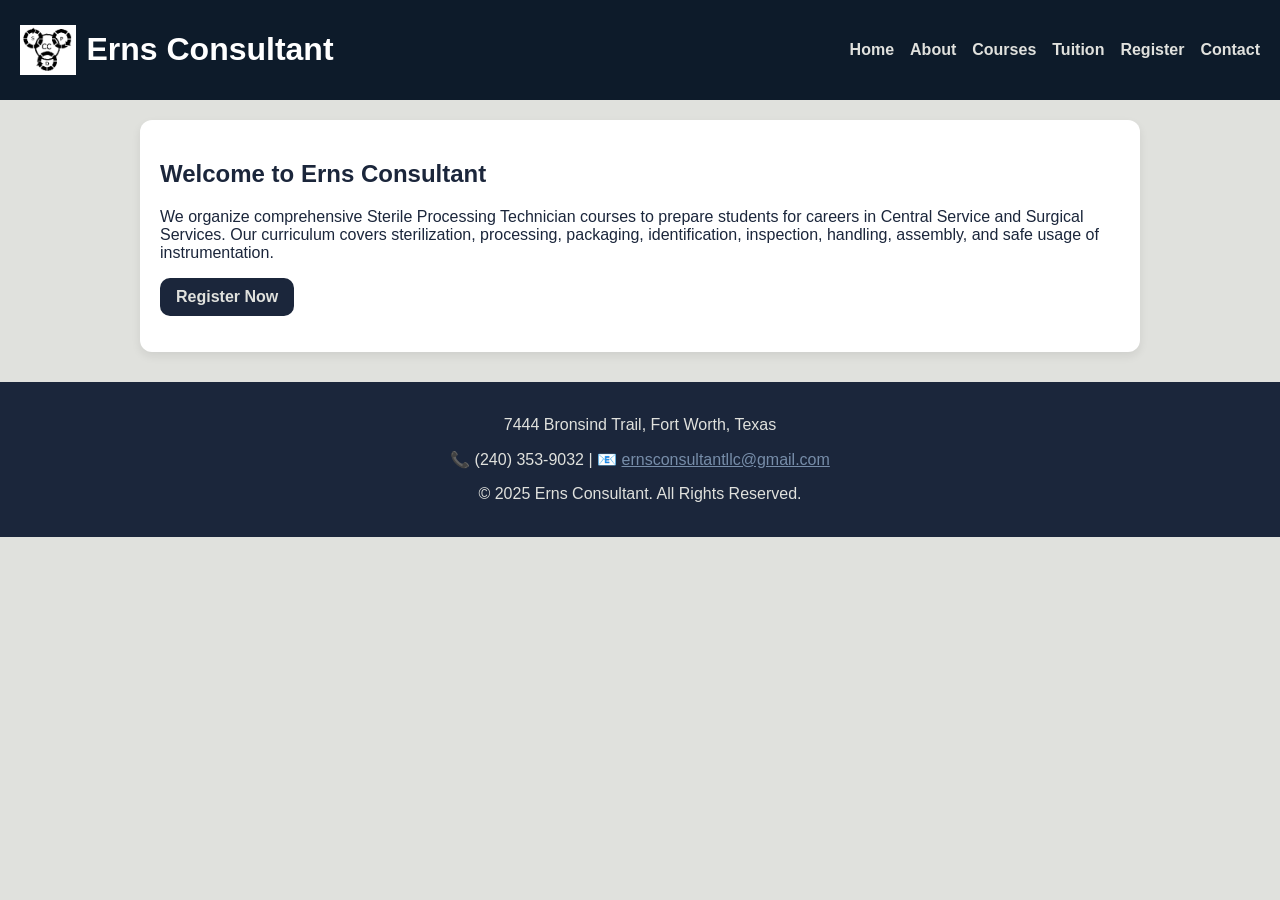
<file: index.html>
<!DOCTYPE html>
<html lang="en">
<head>
<meta charset="UTF-8" />
<meta name="viewport" content="width=device-width, initial-scale=1.0" />
<title>Home — Erns Consultant</title>
<link rel="stylesheet" href="styles.css" />
</head>
<body>

<header class="site-header">
  <div class="brand">
    <img src="logo.png" alt="Erns Consultant Logo" class="logo" />
    <h1>Erns Consultant</h1>
  </div>
  <input type="checkbox" id="nav-toggle" class="nav-toggle" aria-label="Toggle navigation" />
  <label for="nav-toggle" class="menu-icon">&#9776;</label>
  <nav class="navbar">
    <a href="index.html">Home</a>
    <a href="about.html">About</a>
    <a href="courses.html">Courses</a>
    <a href="tuition.html">Tuition</a>
    <a href="register.html">Register</a>
    <a href="contact.html">Contact</a>
  </nav>
</header>

<main>

<section>
  <h2>Welcome to Erns Consultant</h2>
  <p>We organize comprehensive Sterile Processing Technician courses to prepare students for careers in Central Service and Surgical Services. Our curriculum covers sterilization, processing, packaging, identification, inspection, handling, assembly, and safe usage of instrumentation.</p>
  <p><a class="btn-primary" href="register.html">Register Now</a></p>
</section>

</main>
<footer>
  <p>7444 Bronsind Trail, Fort Worth, Texas</p>
  <p>📞 (240) 353-9032 | 📧 <a href="mailto:ernsconsultantllc@gmail.com">ernsconsultantllc@gmail.com</a></p>
  <p>&copy; 2025 Erns Consultant. All Rights Reserved.</p>
</footer>
</body>
</html>
</file>
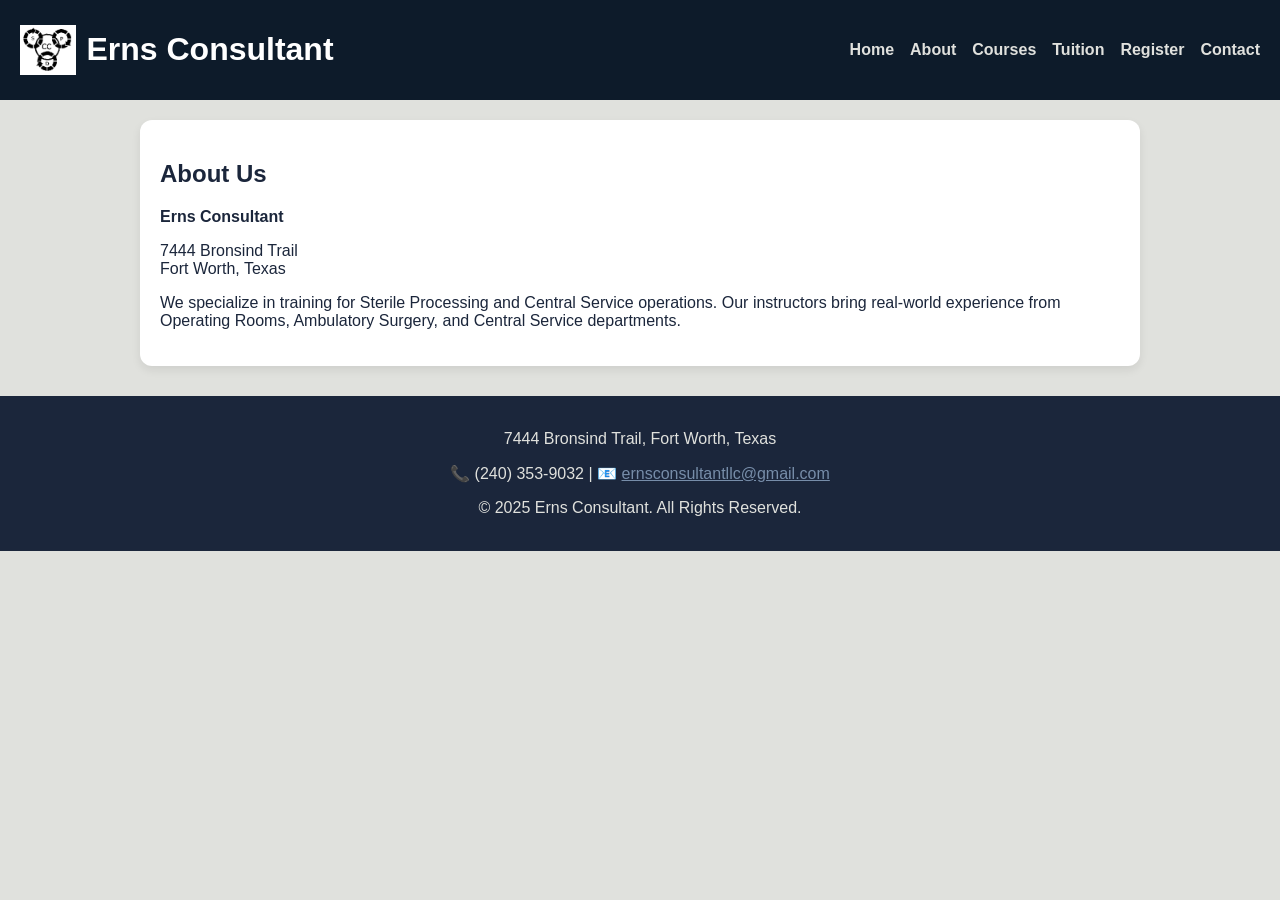
<file: about.html>
<!DOCTYPE html>
<html lang="en">
<head>
<meta charset="UTF-8" />
<meta name="viewport" content="width=device-width, initial-scale=1.0" />
<title>About — Erns Consultant</title>
<link rel="stylesheet" href="styles.css" />
</head>
<body>

<header class="site-header">
  <div class="brand">
    <img src="logo.png" alt="Erns Consultant Logo" class="logo" />
    <h1>Erns Consultant</h1>
  </div>
  <input type="checkbox" id="nav-toggle" class="nav-toggle" aria-label="Toggle navigation" />
  <label for="nav-toggle" class="menu-icon">&#9776;</label>
  <nav class="navbar">
    <a href="index.html">Home</a>
    <a href="about.html">About</a>
    <a href="courses.html">Courses</a>
    <a href="tuition.html">Tuition</a>
    <a href="register.html">Register</a>
    <a href="contact.html">Contact</a>
  </nav>
</header>

<main>

<section>
  <h2>About Us</h2>
  <p><strong>Erns Consultant</strong></p>
  <p>7444 Bronsind Trail<br/>Fort Worth, Texas</p>
  <p>We specialize in training for Sterile Processing and Central Service operations. Our instructors bring real-world experience from Operating Rooms, Ambulatory Surgery, and Central Service departments.</p>
</section>

</main>
<footer>
  <p>7444 Bronsind Trail, Fort Worth, Texas</p>
  <p>📞 (240) 353-9032 | 📧 <a href="mailto:ernsconsultantllc@gmail.com">ernsconsultantllc@gmail.com</a></p>
  <p>&copy; 2025 Erns Consultant. All Rights Reserved.</p>
</footer>
</body>
</html>
</file>
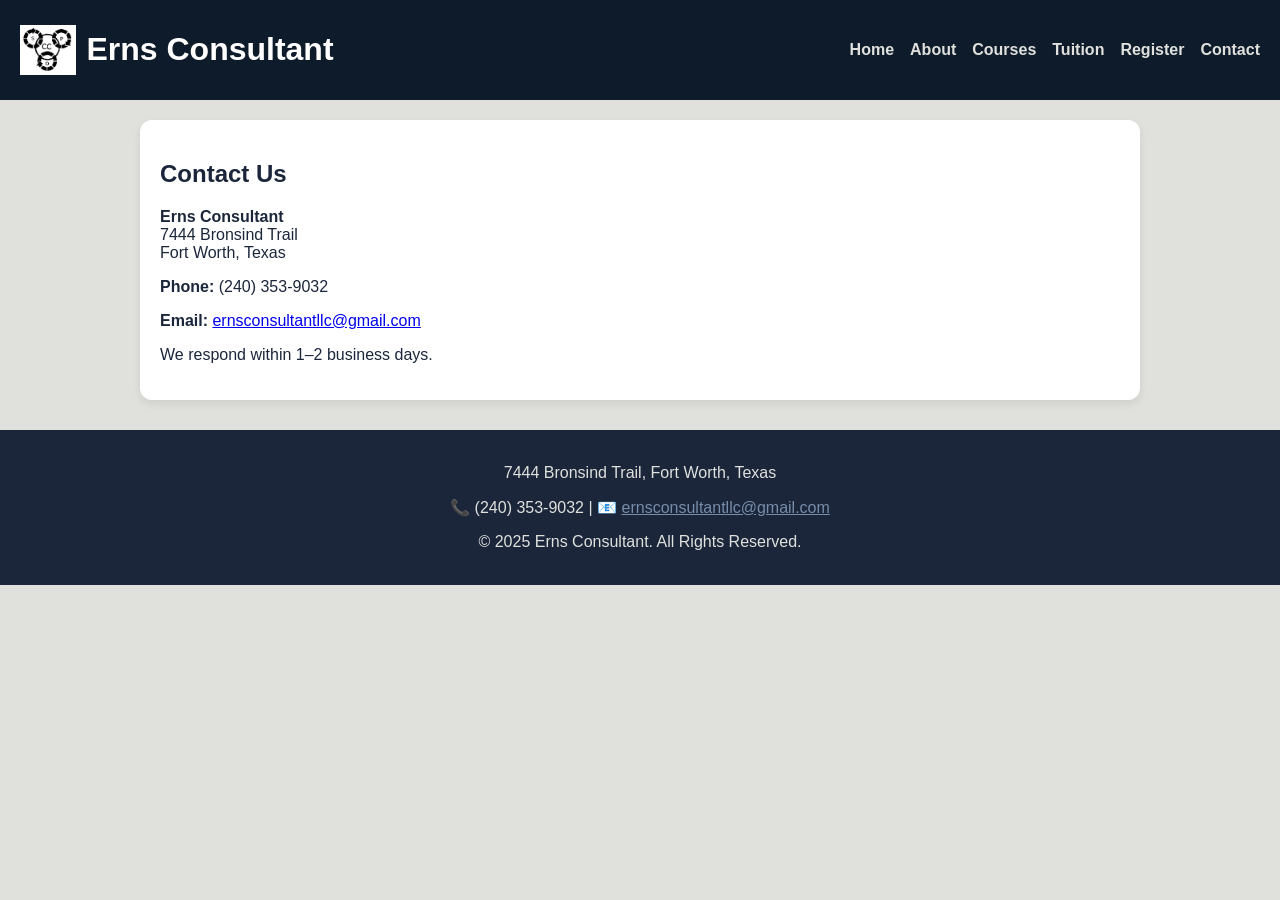
<file: contact.html>
<!DOCTYPE html>
<html lang="en">
<head>
<meta charset="UTF-8" />
<meta name="viewport" content="width=device-width, initial-scale=1.0" />
<title>Contact — Erns Consultant</title>
<link rel="stylesheet" href="styles.css" />
</head>
<body>

<header class="site-header">
  <div class="brand">
    <img src="logo.png" alt="Erns Consultant Logo" class="logo" />
    <h1>Erns Consultant</h1>
  </div>
  <input type="checkbox" id="nav-toggle" class="nav-toggle" aria-label="Toggle navigation" />
  <label for="nav-toggle" class="menu-icon">&#9776;</label>
  <nav class="navbar">
    <a href="index.html">Home</a>
    <a href="about.html">About</a>
    <a href="courses.html">Courses</a>
    <a href="tuition.html">Tuition</a>
    <a href="register.html">Register</a>
    <a href="contact.html">Contact</a>
  </nav>
</header>

<main>

<section>
  <h2>Contact Us</h2>
  <p><strong>Erns Consultant</strong><br/>7444 Bronsind Trail<br/>Fort Worth, Texas</p>
  <p><strong>Phone:</strong> (240) 353-9032</p>
  <p><strong>Email:</strong> <a href="mailto:ernsconsultantllc@gmail.com">ernsconsultantllc@gmail.com</a></p>
  <p>We respond within 1–2 business days.</p>
</section>

</main>
<footer>
  <p>7444 Bronsind Trail, Fort Worth, Texas</p>
  <p>📞 (240) 353-9032 | 📧 <a href="mailto:ernsconsultantllc@gmail.com">ernsconsultantllc@gmail.com</a></p>
  <p>&copy; 2025 Erns Consultant. All Rights Reserved.</p>
</footer>
</body>
</html>
</file>
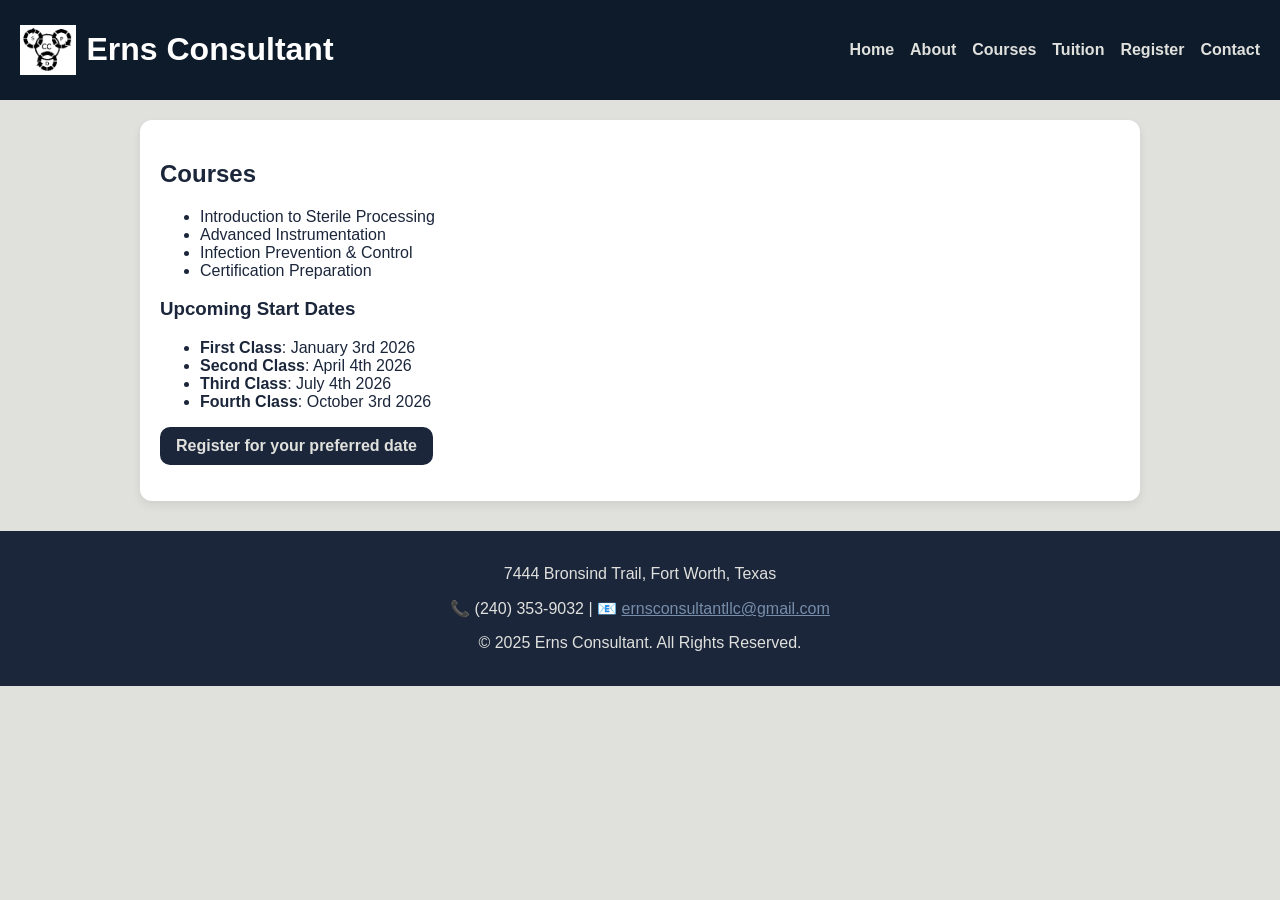
<file: courses.html>
<!DOCTYPE html>
<html lang="en">
<head>
<meta charset="UTF-8" />
<meta name="viewport" content="width=device-width, initial-scale=1.0" />
<title>Courses — Erns Consultant</title>
<link rel="stylesheet" href="styles.css" />
</head>
<body>

<header class="site-header">
  <div class="brand">
    <img src="logo.png" alt="Erns Consultant Logo" class="logo" />
    <h1>Erns Consultant</h1>
  </div>
  <input type="checkbox" id="nav-toggle" class="nav-toggle" aria-label="Toggle navigation" />
  <label for="nav-toggle" class="menu-icon">&#9776;</label>
  <nav class="navbar">
    <a href="index.html">Home</a>
    <a href="about.html">About</a>
    <a href="courses.html">Courses</a>
    <a href="tuition.html">Tuition</a>
    <a href="register.html">Register</a>
    <a href="contact.html">Contact</a>
  </nav>
</header>

<main>

<section>
  <h2>Courses</h2>
  <ul>
    <li>Introduction to Sterile Processing</li>
    <li>Advanced Instrumentation</li>
    <li>Infection Prevention &amp; Control</li>
    <li>Certification Preparation</li>
  </ul>
  <h3>Upcoming Start Dates</h3>
  <ul>
    <li><strong>First Class</strong>: January 3rd 2026</li>
    <li><strong>Second Class</strong>: April 4th 2026</li>
    <li><strong>Third Class</strong>: July 4th 2026</li>
    <li><strong>Fourth Class</strong>: October 3rd 2026</li>
  </ul>
  <p><a class="btn-primary" href="register.html">Register for your preferred date</a></p>
</section>

</main>
<footer>
  <p>7444 Bronsind Trail, Fort Worth, Texas</p>
  <p>📞 (240) 353-9032 | 📧 <a href="mailto:ernsconsultantllc@gmail.com">ernsconsultantllc@gmail.com</a></p>
  <p>&copy; 2025 Erns Consultant. All Rights Reserved.</p>
</footer>
</body>
</html>
</file>
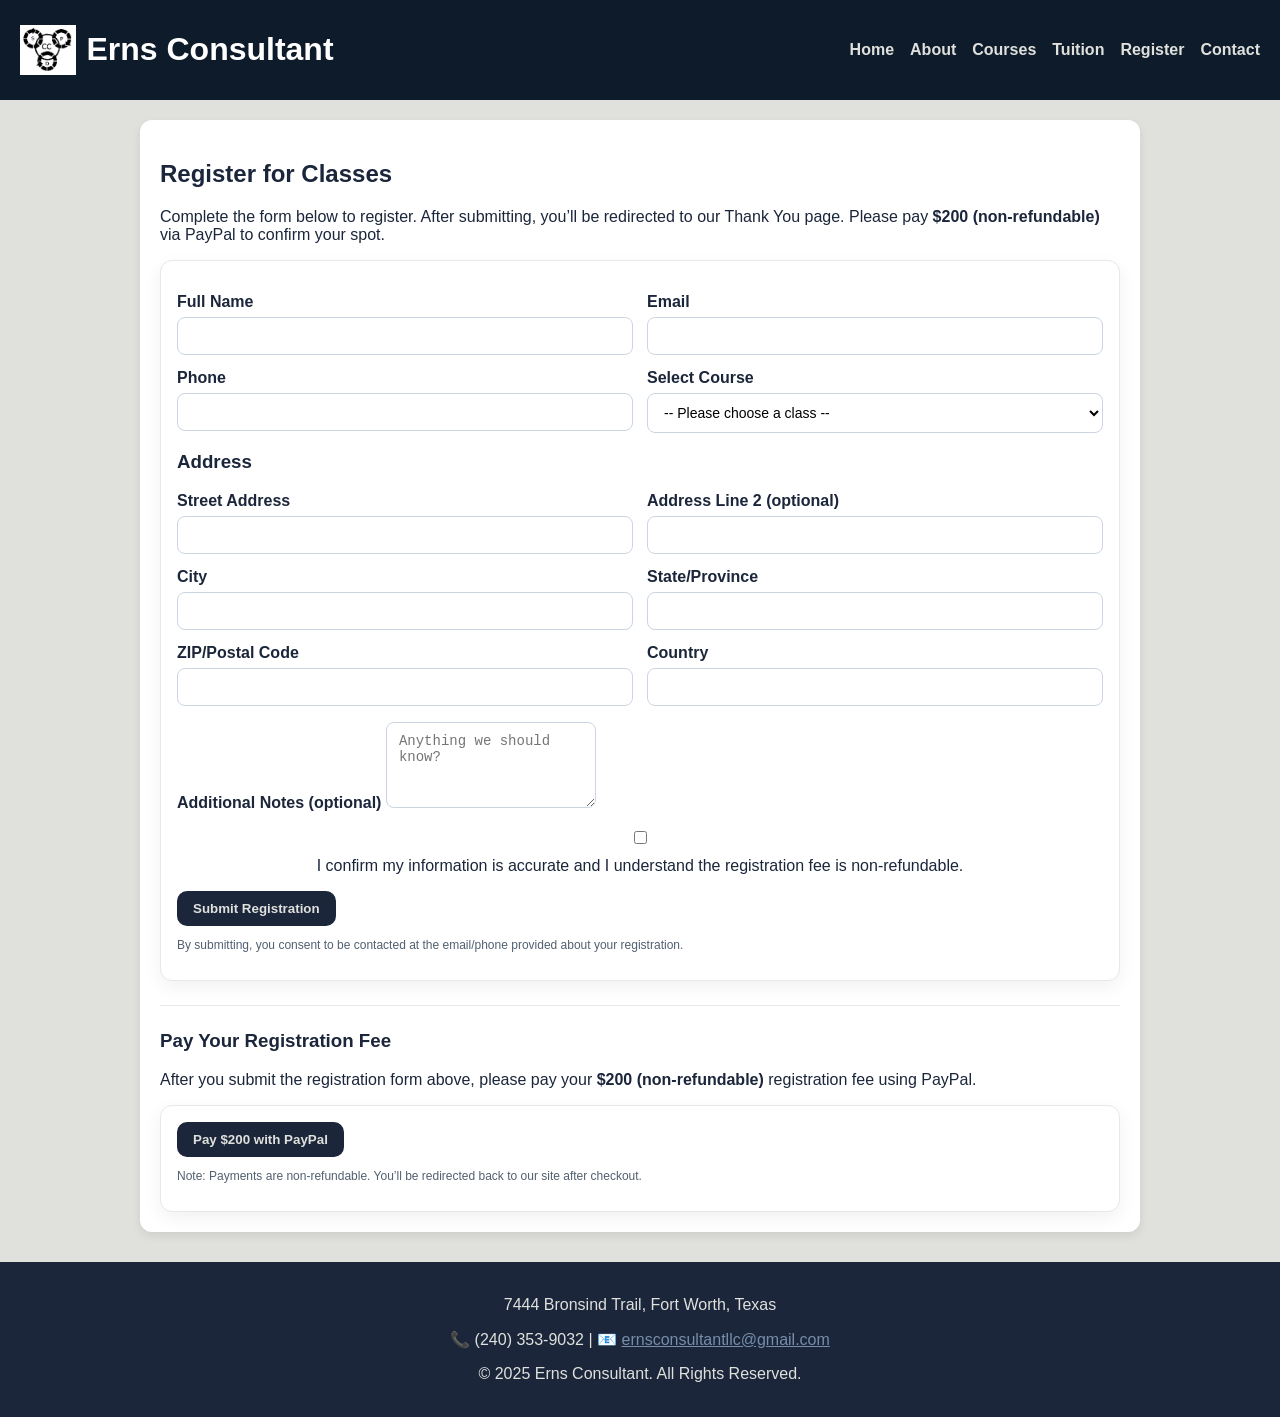
<file: register.html>
<!DOCTYPE html>
<html lang="en">
<head>
<meta charset="UTF-8" />
<meta name="viewport" content="width=device-width, initial-scale=1.0" />
<title>Register — Erns Consultant</title>
<link rel="stylesheet" href="styles.css" />
</head>
<body>

<header class="site-header">
  <div class="brand">
    <img src="logo.png" alt="Erns Consultant Logo" class="logo" />
    <h1>Erns Consultant</h1>
  </div>
  <input type="checkbox" id="nav-toggle" class="nav-toggle" aria-label="Toggle navigation" />
  <label for="nav-toggle" class="menu-icon">&#9776;</label>
  <nav class="navbar">
    <a href="index.html">Home</a>
    <a href="about.html">About</a>
    <a href="courses.html">Courses</a>
    <a href="tuition.html">Tuition</a>
    <a href="register.html">Register</a>
    <a href="contact.html">Contact</a>
  </nav>
</header>

<main>

<section>
  <h2>Register for Classes</h2>
  <p>Complete the form below to register. After submitting, you’ll be redirected to our Thank You page. Please pay <strong>$200 (non‑refundable)</strong> via PayPal to confirm your spot.</p>

  <!-- ✅ NO-JS form posting to your Google Apps Script Web App -->
  <form action="https://script.google.com/macros/s/AKfycbzM2dy2t3l-pb0_w8ewVPZOdql4hhryBN5XpYMc22obn67nwCIa_xkKoh7nouBATgkXzg/exec" method="POST" class="card">
    <input type="hidden" name="redirect_url" value="https://Rappiah37.github.io/WENFINAL5/thankyou.html" />
    <input type="text" name="company" class="honeypot" autocomplete="off" tabindex="-1" aria-hidden="true" />

    <div class="grid">
      <label>Full Name
        <input type="text" name="fullName" required autocomplete="name" />
      </label>
      <label>Email
        <input type="email" name="email" required autocomplete="email" />
      </label>
      <label>Phone
        <input type="tel" name="phone" inputmode="tel" autocomplete="tel" />
      </label>
      <label>Select Course
        <select name="course" required>
          <option value="">-- Please choose a class --</option>
          <option value="First Class - Jan 3rd">First Class : January 3rd 2026</option>
          <option value="Second Class - April 4th">Second Class : April 4th 2026</option>
          <option value="Third Class - July 4th">Third Class : July 4th 2026</option>
          <option value="Fourth Class - October 3rd">Fourth Class : October 3rd 2026</option>
        </select>
      </label>
    </div>

    <h3>Address</h3>
    <div class="grid">
      <label>Street Address
        <input type="text" name="address_street" required autocomplete="address-line1" />
      </label>
      <label>Address Line 2 (optional)
        <input type="text" name="address_line2" autocomplete="address-line2" />
      </label>
      <label>City
        <input type="text" name="address_city" required autocomplete="address-level2" />
      </label>
      <label>State/Province
        <input type="text" name="address_state" required autocomplete="address-level1" />
      </label>
      <label>ZIP/Postal Code
        <input type="text" name="address_zip" required autocomplete="postal-code" />
      </label>
      <label>Country
        <input type="text" name="address_country" required autocomplete="country-name" />
      </label>
    </div>

    <label class="stack">Additional Notes (optional)
      <textarea name="notes" rows="4" placeholder="Anything we should know?"></textarea>
    </label>

    <label class="terms">
      <input type="checkbox" name="agree" required />
      I confirm my information is accurate and I understand the registration fee is non-refundable.
    </label>

    <button type="submit" class="btn-primary">Submit Registration</button>
    <p class="form-hint small">By submitting, you consent to be contacted at the email/phone provided about your registration.</p>
  </form>

  <hr class="spacer" />
  <h3 id="payment">Pay Your Registration Fee</h3>
  <p>After you submit the registration form above, please pay your <strong>$200 (non‑refundable)</strong> registration fee using PayPal.</p>

  <!-- ✅ Optional: PayPal Standard payment button (no JS) -->
  <form action="https://www.paypal.com/cgi-bin/webscr" method="post" class="card">
    <input type="hidden" name="cmd" value="_xclick">
    <input type="hidden" name="business" value="eaernest@gmail.com">
    <input type="hidden" name="item_name" value="SPT Registration Fee (Non-Refundable)">
    <input type="hidden" name="amount" value="200.00">
    <input type="hidden" name="currency_code" value="USD">
    <input type="hidden" name="no_shipping" value="1">
    <input type="hidden" name="no_note" value="1">
    <input type="hidden" name="return" value="https://YOUR_USERNAME.github.io/YOUR_REPOSITORY/thankyou.html">
    <input type="hidden" name="cancel_return" value="https://YOUR_USERNAME.github.io/YOUR_REPOSITORY/register.html#payment-cancel">
    <button type="submit" class="btn-primary">Pay $200 with PayPal</button>
    <p class="small">Note: Payments are non‑refundable. You’ll be redirected back to our site after checkout.</p>
  </form>
</section>

</main>
<footer>
  <p>7444 Bronsind Trail, Fort Worth, Texas</p>
  <p>📞 (240) 353-9032 | 📧 <a href="mailto:ernsconsultantllc@gmail.com">ernsconsultantllc@gmail.com</a></p>
  <p>&copy; 2025 Erns Consultant. All Rights Reserved.</p>
</footer>
</body>
</html>
</file>
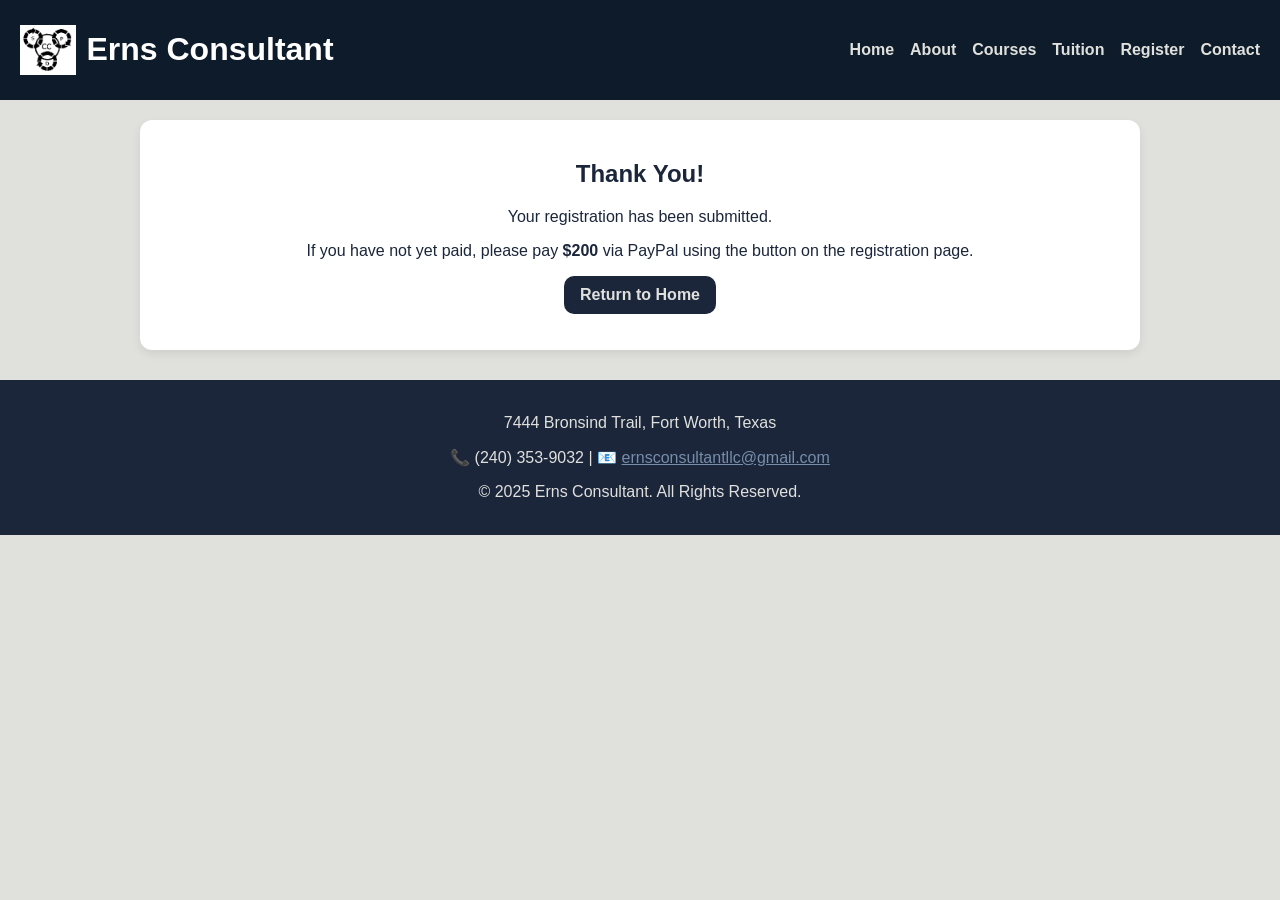
<file: thankyou.html>
<!DOCTYPE html>
<html lang="en">
<head>
<meta charset="UTF-8" />
<meta name="viewport" content="width=device-width, initial-scale=1.0" />
<title>Thank You — Erns Consultant</title>
<link rel="stylesheet" href="styles.css" />
</head>
<body>

<header class="site-header">
  <div class="brand">
    <img src="logo.png" alt="Erns Consultant Logo" class="logo" />
    <h1>Erns Consultant</h1>
  </div>
  <input type="checkbox" id="nav-toggle" class="nav-toggle" aria-label="Toggle navigation" />
  <label for="nav-toggle" class="menu-icon">&#9776;</label>
  <nav class="navbar">
    <a href="index.html">Home</a>
    <a href="about.html">About</a>
    <a href="courses.html">Courses</a>
    <a href="tuition.html">Tuition</a>
    <a href="register.html">Register</a>
    <a href="contact.html">Contact</a>
  </nav>
</header>

<main>

<section class="center">
  <h2>Thank You!</h2>
  <p>Your registration has been submitted.</p>
  <p>If you have not yet paid, please pay <strong>$200</strong> via PayPal using the button on the registration page.</p>
  <p><a class="btn-primary" href="index.html">Return to Home</a></p>
</section>

</main>
<footer>
  <p>7444 Bronsind Trail, Fort Worth, Texas</p>
  <p>📞 (240) 353-9032 | 📧 <a href="mailto:ernsconsultantllc@gmail.com">ernsconsultantllc@gmail.com</a></p>
  <p>&copy; 2025 Erns Consultant. All Rights Reserved.</p>
</footer>
</body>
</html>
</file>
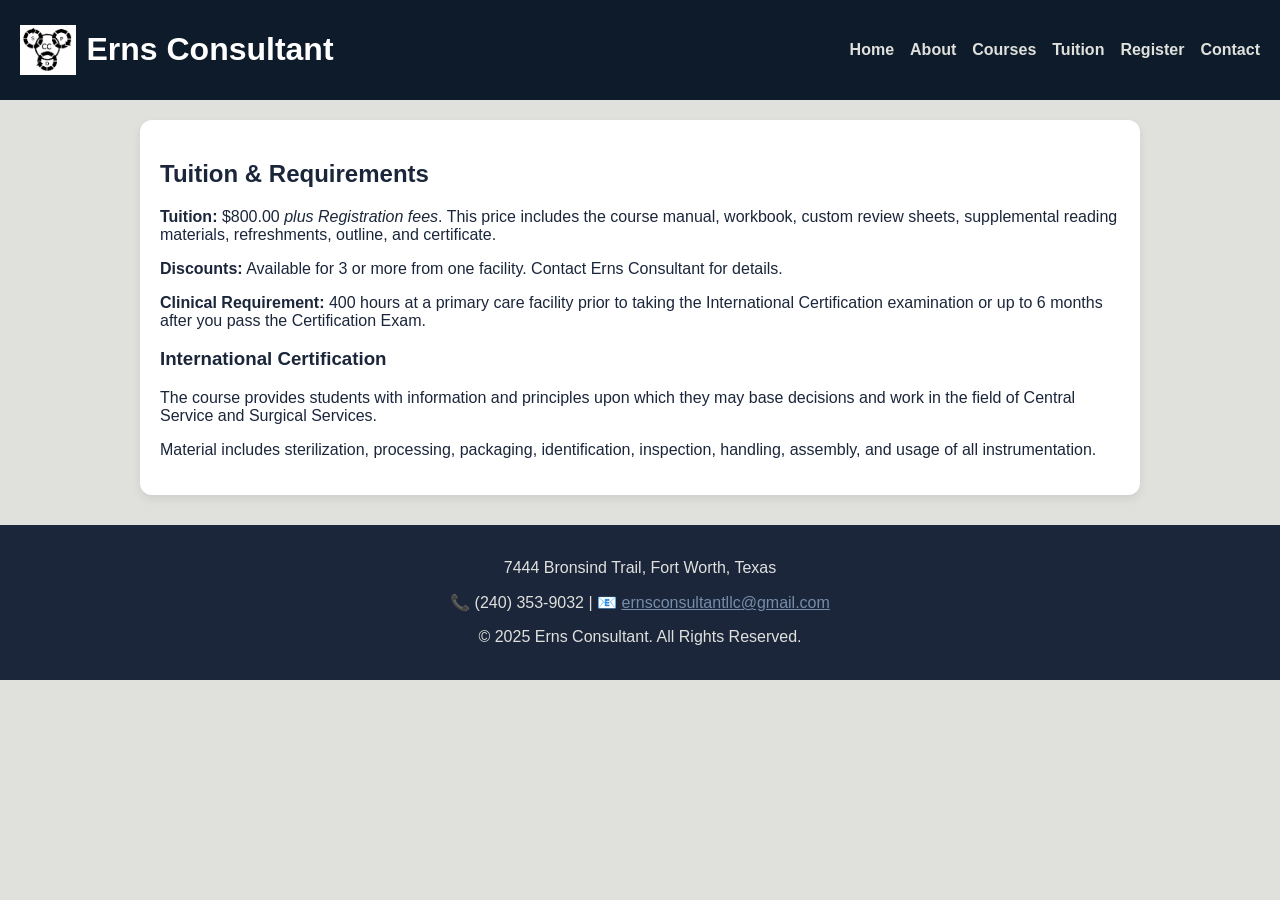
<file: tuition.html>
<!DOCTYPE html>
<html lang="en">
<head>
<meta charset="UTF-8" />
<meta name="viewport" content="width=device-width, initial-scale=1.0" />
<title>Tuition — Erns Consultant</title>
<link rel="stylesheet" href="styles.css" />
</head>
<body>

<header class="site-header">
  <div class="brand">
    <img src="logo.png" alt="Erns Consultant Logo" class="logo" />
    <h1>Erns Consultant</h1>
  </div>
  <input type="checkbox" id="nav-toggle" class="nav-toggle" aria-label="Toggle navigation" />
  <label for="nav-toggle" class="menu-icon">&#9776;</label>
  <nav class="navbar">
    <a href="index.html">Home</a>
    <a href="about.html">About</a>
    <a href="courses.html">Courses</a>
    <a href="tuition.html">Tuition</a>
    <a href="register.html">Register</a>
    <a href="contact.html">Contact</a>
  </nav>
</header>

<main>

<section>
  <h2>Tuition &amp; Requirements</h2>
  <p><strong>Tuition:</strong> $800.00 <em>plus Registration fees</em>. This price includes the course manual, workbook, custom review sheets, supplemental reading materials, refreshments, outline, and certificate.</p>
  <p><strong>Discounts:</strong> Available for 3 or more from one facility. Contact Erns Consultant for details.</p>
  <p><strong>Clinical Requirement:</strong> 400 hours at a primary care facility prior to taking the International Certification examination or up to 6 months after you pass the Certification Exam.</p>
  <h3>International Certification</h3>
  <p>The course provides students with information and principles upon which they may base decisions and work in the field of Central Service and Surgical Services.</p>
  <p>Material includes sterilization, processing, packaging, identification, inspection, handling, assembly, and usage of all instrumentation.</p>
</section>

</main>
<footer>
  <p>7444 Bronsind Trail, Fort Worth, Texas</p>
  <p>📞 (240) 353-9032 | 📧 <a href="mailto:ernsconsultantllc@gmail.com">ernsconsultantllc@gmail.com</a></p>
  <p>&copy; 2025 Erns Consultant. All Rights Reserved.</p>
</footer>
</body>
</html>
</file>
<file: styles.css>
:root{--blue-900:#0d1b2a;--blue-800:#1b263b;--blue-600:#415a77;--blue-400:#778da9;--sand:#e0e1dd}
*{box-sizing:border-box}
body{font-family:'Segoe UI',Arial,sans-serif;margin:0;background:var(--sand);color:var(--blue-800)}
.site-header{background:var(--blue-900);color:#fff;display:flex;align-items:center;gap:16px;justify-content:space-between;padding:10px 20px;flex-wrap:wrap}
.brand{display:flex;align-items:center;gap:10px}.logo{height:50px}
.navbar{display:flex;gap:16px;flex-wrap:wrap}
.navbar a{color:var(--sand);text-decoration:none;font-weight:700}
.navbar a:hover{color:var(--blue-400)}
.nav-toggle{display:none}.menu-icon{display:none;font-size:28px;cursor:pointer;color:#fff}
@media (max-width:820px){.menu-icon{display:block}.navbar{display:none;width:100%;flex-direction:column;background:var(--blue-800);padding:10px 0}.nav-toggle:checked ~ .navbar{display:flex}}
main{max-width:1000px;margin:20px auto;padding:20px;background:#fff;border-radius:12px;box-shadow:0 4px 10px rgba(0,0,0,.08)}
footer{background:var(--blue-800);color:var(--sand);text-align:center;padding:18px 10px;margin-top:30px}
footer a{color:var(--blue-400)}footer a:hover{text-decoration:underline}
.btn-primary{display:inline-block;background:var(--blue-800);color:var(--sand);padding:10px 16px;border-radius:10px;text-decoration:none;border:0;cursor:pointer;font-weight:800}
.btn-primary:hover{background:var(--blue-900)}
.card{background:#fff;border:1px solid #e6e8ec;border-radius:12px;padding:16px;box-shadow:0 6px 18px rgba(12,15,30,0.06)}
.grid{display:grid;grid-template-columns:1fr 1fr;gap:14px;margin:16px 0}
.stack{display:block;margin:10px 0 16px}
label{display:flex;flex-direction:column;font-weight:600;gap:6px}
input,select,textarea{padding:10px 12px;border:1px solid #cbd5e1;border-radius:8px;font-size:14px;background:#fff}
input:focus,select:focus,textarea:focus{outline:2px solid var(--blue-600);border-color:var(--blue-600)}
.terms{display:flex;align-items:center;gap:10px;margin:8px 0 16px;font-weight:500}
.small{font-size:12px;color:#516070}
.honeypot{position:absolute;left:-9999px;opacity:0}
.center{text-align:center}
.spacer{margin:24px 0;border:0;border-top:1px solid #e6e8ec}
@media (max-width:820px){.grid{grid-template-columns:1fr}main{margin:10px;padding:16px}}
</file>
